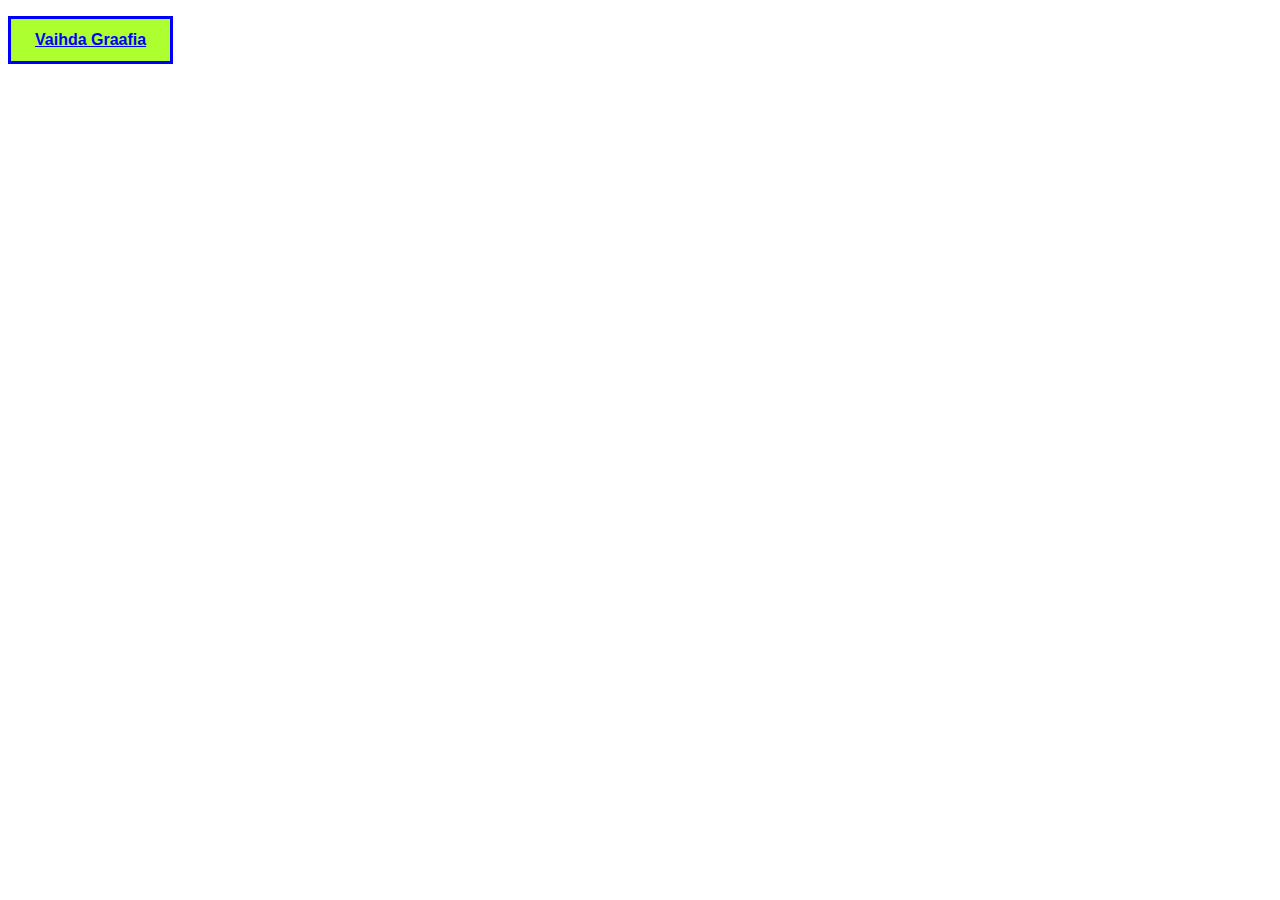
<file: D3-animations/index.html>
<!DOCTYPE html>
<html lang="en">
  <head>
    <meta charset="UTF-8" />
    <meta http-equiv="X-UA-Compatible" content="IE=edge" />
    <meta name="viewport" content="width=device-width, initial-scale=1.0" />
    <title>Histogrammit</title>
    <style>
      a.button {
        font-family: Arial, Helvetica, sans-serif;
        font-size: 1em;
        font-weight: bold;
        color: blue;
        display: inline-block;
        padding: 12px 24px;
        text-align: center;
        border: 3px solid blue;
        background-color: greenyellow;
      }
      a.button:hover {
        opacity: 0.5;
      }
      a.button:active {
        background-color: green;
      }

      .barGroup rect {
        transition: y 1s ease-out, height 1s ease-out;
      }

      .barGroup text {
        transition: transform 1s ease-out;
      }

      .meanLineText {
        font-family: Arial, Helvetica, sans-serif;
        font-size: 12px;
        text-anchor: middle;
        transition: transform 1s ease-out;
      }

      .line {
        stroke: black;
        stroke-width: 2px;
        stroke-dasharray: 2px 2px;
        transition: transform 1s ease-out;
      }
    </style>
  </head>
  <body>
    <div id="wrapper">
      <p>
        <a href="#" id="button" class="button">Vaihda Graafia</a>
      </p>
    </div>

    <script src="https://d3js.org/d3.v6.js"></script>
    <script src="./js/script.js"></script>
  </body>
</html>
</file>
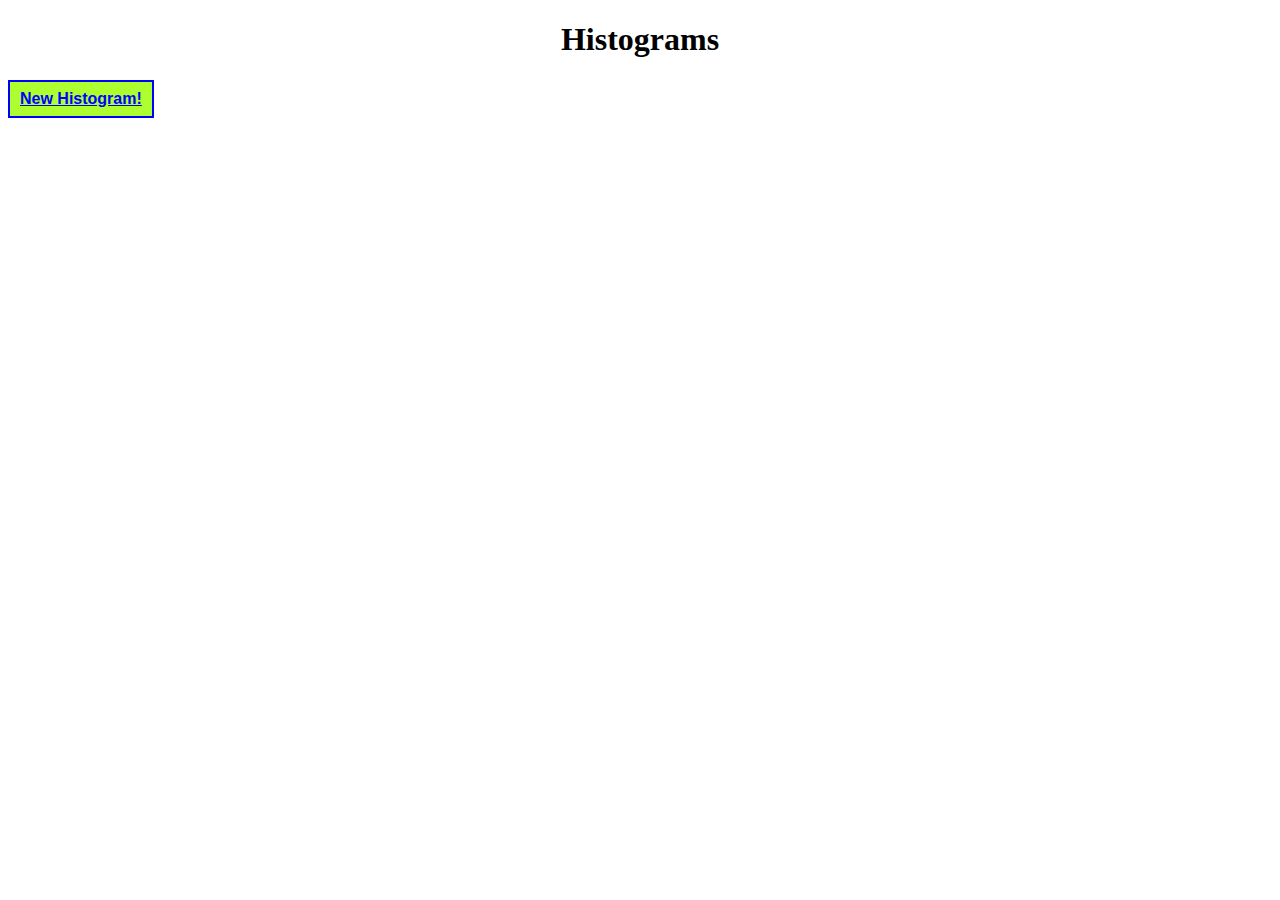
<file: D3-final-histogram1/index.html>
<!DOCTYPE html>
<html lang="en">
  <head>
    <meta charset="UTF-8" />
    <meta http-equiv="X-UA-Compatible" content="IE=edge" />
    <meta name="viewport" content="width=device-width, initial-scale=1.0" />
    <title>Histogrammit</title>
    <style>
      a.button {
        font-family: Arial, Helvetica, sans-serif;
        font-size: 1em;
        font-weight: bold;
        color: blue;
        display: inline-block;
        padding: 8px 10px;
        text-align: center;
        border: 2px solid blue;
        background-color: greenyellow;
      }
      a.button:hover {
        opacity: 0.5;
      }
      a.button:active {
        background-color: green;
      }
      h1 {
        text-align: center;
      }
    </style>
  </head>
  <body>
    <div id="wrapper">
      <h1>Histograms</h1>
      <p>
        <a href="#" id="button" class="button">New Histogram!</a>
      </p>
    </div>

    <script src="https://d3js.org/d3.v6.js"></script>
    <script src="./js/interactive-histogram.js"></script>
  </body>
</html>
</file>
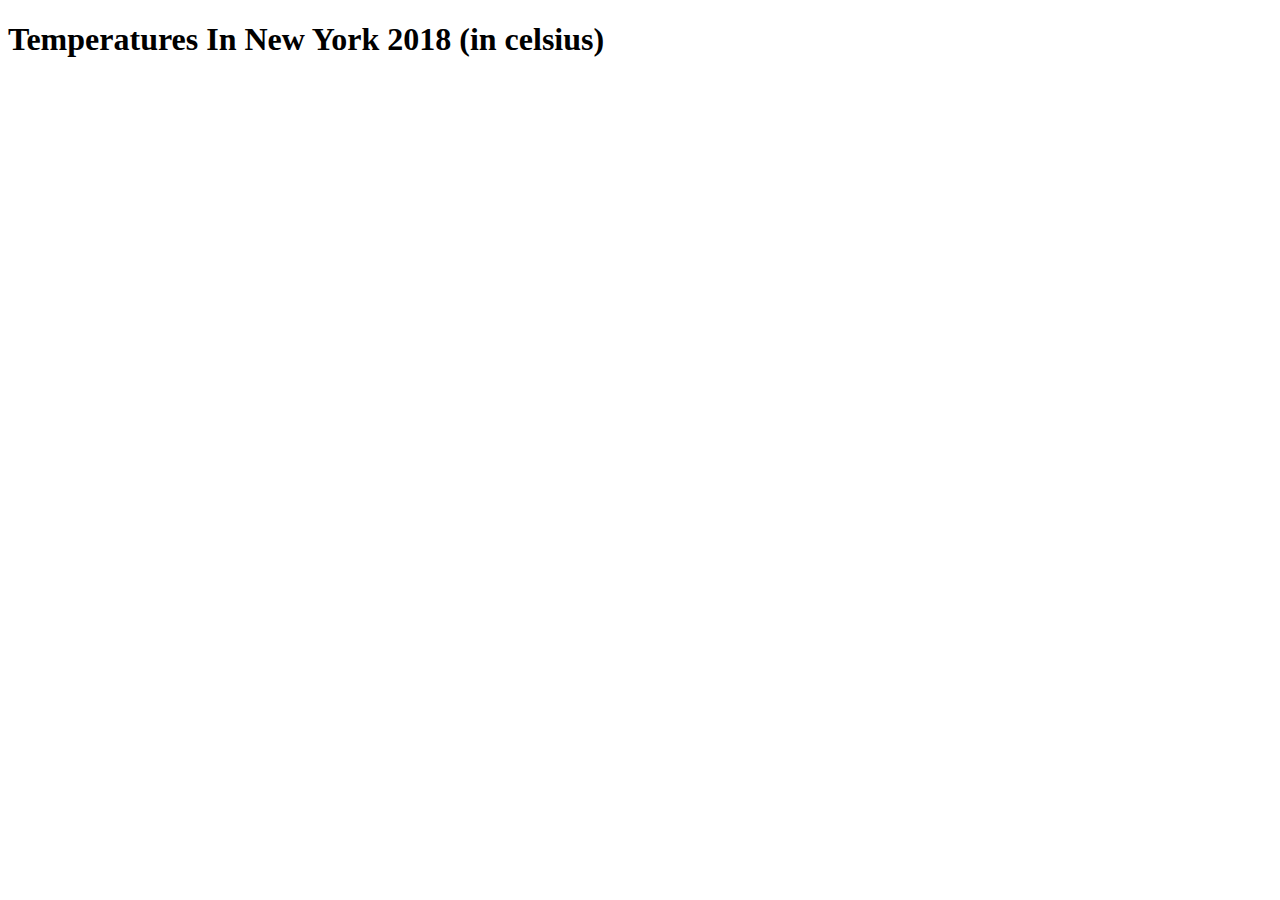
<file: D3-linegraph/index.html>
<!DOCTYPE html>
<html lang="en">
  <head>
    <meta charset="UTF-8" />
    <meta http-equiv="X-UA-Compatible" content="IE=edge" />
    <meta name="viewport" content="width=device-width, initial-scale=1.0" />
    <title>Line Chart</title>
  </head>
  <body>
    <h1>Temperatures In New York 2018 (in celsius)</h1>
    <div id="wrapper"></div>

    <script src="https://d3js.org/d3.v6.js"></script>
    <script src="js/script.js"></script>
  </body>
</html>
</file>
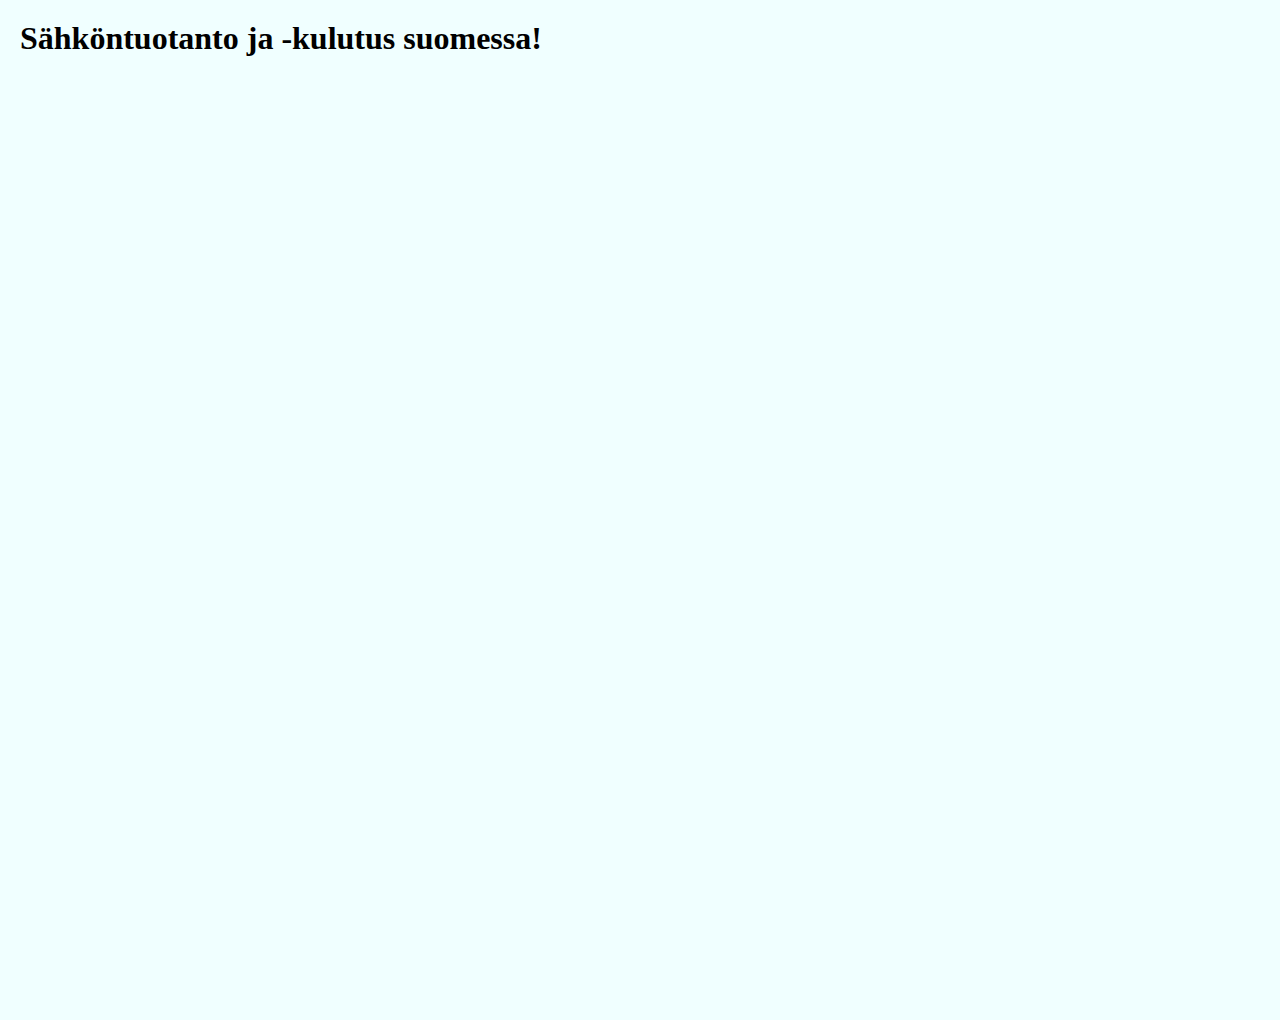
<file: EasyElectricityVisualization/index.html>
<!DOCTYPE html>
<html lang="en">
<head>
    <meta charset="UTF-8">
    <meta name="viewport" content="width=device-width, initial-scale=1.0">
    <link rel="stylesheet" href="css/styles.css">

    <title>Electricity Graph</title>
</head>
<body>
    <header>
        <h1>Sähköntuotanto ja -kulutus suomessa!</h1>
    </header>
    <div id="wrapper">
    </div>
    
    <script src="https://d3js.org/d3.v6.js"></script>
    <script src="scripts/graph.js"></script>
</body>
</html>
</file>
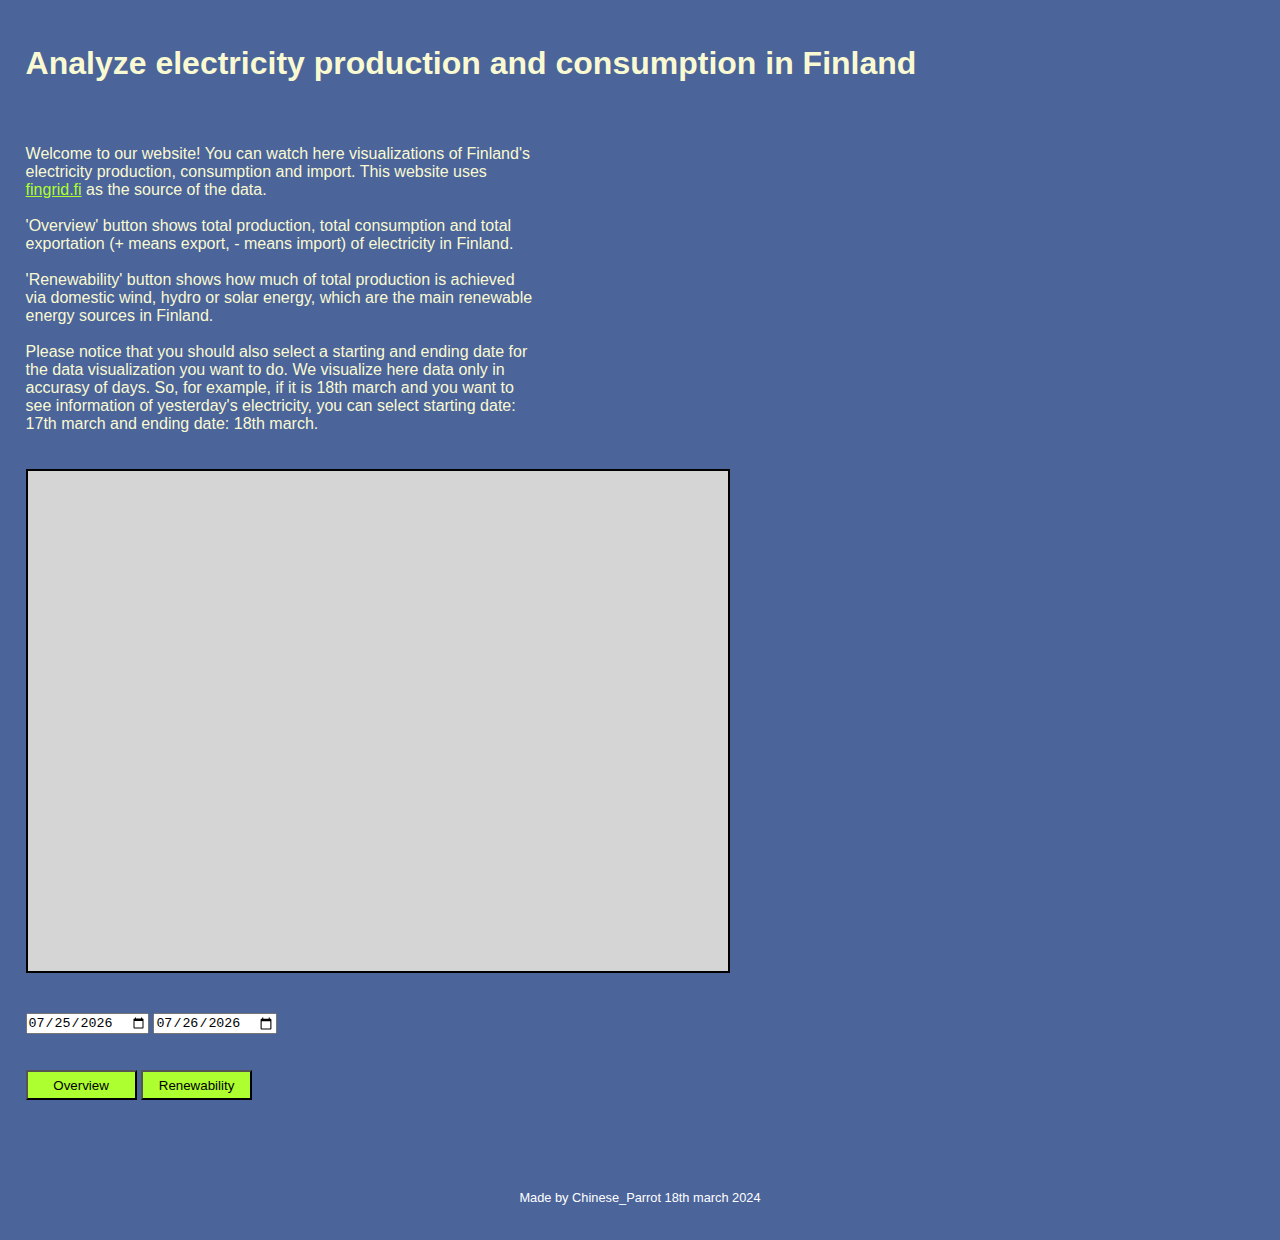
<file: ElectricityVisualizationLive/index.html>
<!DOCTYPE html>
<html lang="en">
<head>
    <meta charset="UTF-8">
    <meta name="viewport" content="width=device-width, initial-scale=1.0">
    <link rel="stylesheet" href="css/styles.css">

    <title>Analyze electricity production and consumption in Finland</title>
</head>

<body>

    <header>
        <h1>Analyze electricity production and consumption in Finland</h1>
    </header>
    
    <section>
        <p>Welcome to our website! You can watch here visualizations of Finland's electricity
            production, consumption and import. 
            This website uses 
            <a id="link-to-fingrid-website" href="https://data.fingrid.fi/en/datasets">fingrid.fi</a>
            as the source of the data. 
            <br> <br>
            'Overview' button shows total production, total consumption and 
            total exportation (+ means export, - means import) of electricity in Finland. 
            <br> <br>
            'Renewability' button shows how much of total production is achieved
            via domestic wind, hydro or solar energy, which are the main 
            renewable energy sources in Finland. 
            <br><br>
            Please notice that you should also select a starting and
            ending date for the data visualization you want to do. 
            We visualize here data only in accurasy of days.
            So, for example, if it is 18th march and you want to see
            information of yesterday's electricity,
            you can select starting date: 17th march
            and ending date: 18th march.
        </p>
    </section>

    <svg id="electricity-visualization"></svg>

    <div class="date-input-area">
        <input id="starting-date-input" type="date" value="2018-07-22">
        <input id="ending-date-input" type="date" value="2018-07-22">

    </div>

    <div class="button-area">
        <button id="overview-button">Overview</button>
        <button id="renewability-button">Renewability</button>
    </div>

    <footer>
        <p>Made by Chinese_Parrot 18th march 2024</p>
    </footer>

    <script>
        var today = new Date();
        var today_str = today.toISOString().split('T')[0];
        document.getElementById('ending-date-input').value = today_str;

        var yesterday = new Date(today);
        yesterday.setDate(yesterday.getDate() - 1);
        var yesterday_str = yesterday.toISOString().split('T')[0];
        document.getElementById('starting-date-input').value = yesterday_str;
    </script>

    <script>
        window.addEventListener('resize', () => location.reload())
    </script>

    <script src="https://d3js.org/d3.v6.js"></script>
    <script src="scripts/visualization.js"></script>

</body>
</html>
</file>
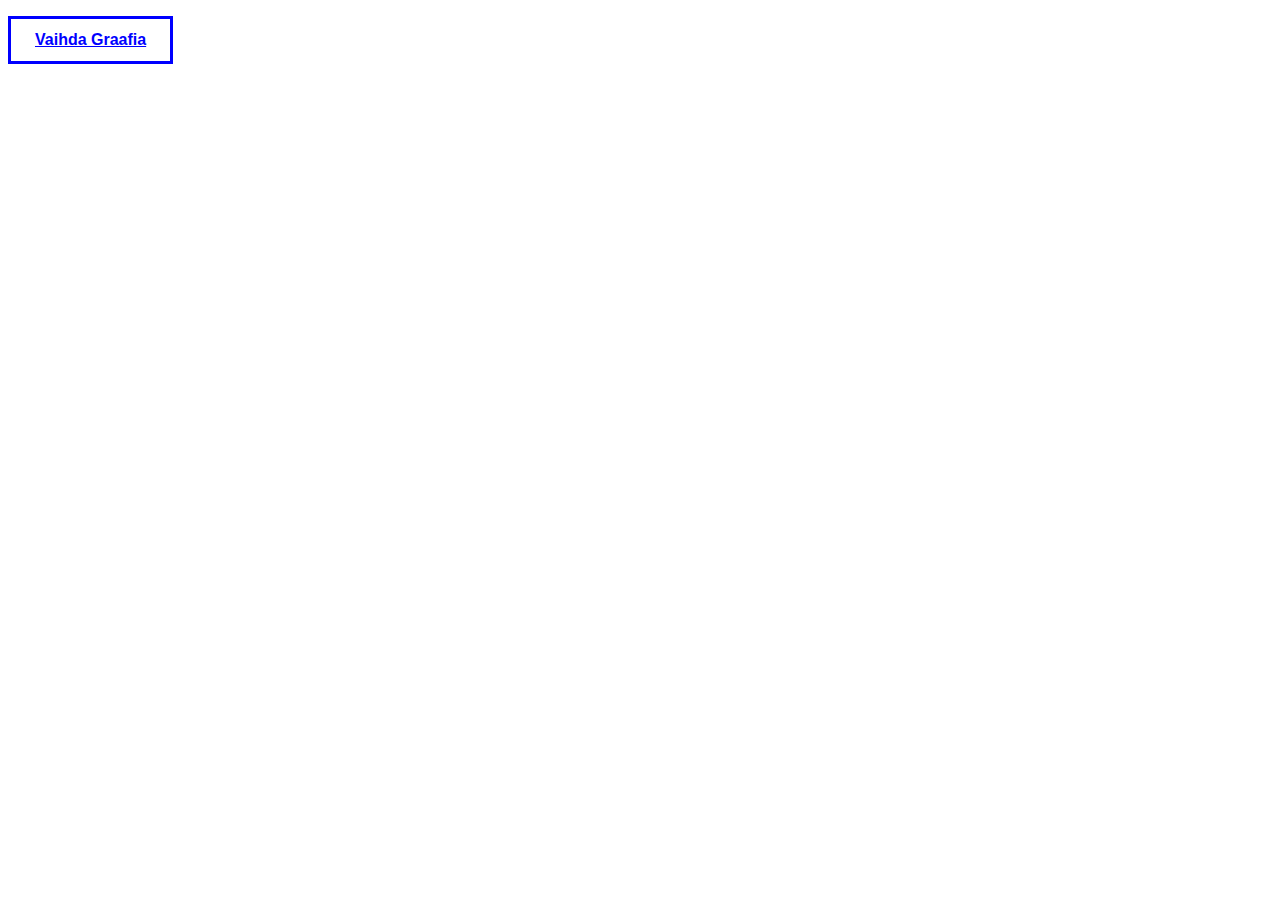
<file: D3-animations/index3.html>
<!DOCTYPE html>
<html lang="en">
  <head>
    <meta charset="UTF-8" />
    <meta http-equiv="X-UA-Compatible" content="IE=edge" />
    <meta name="viewport" content="width=device-width, initial-scale=1.0" />
    <title>Histogrammit</title>
    <style>
      a.button {
        font-family: Arial, Helvetica, sans-serif;
        font-size: 1em;
        font-weight: bold;
        color: blue;
        display: inline-block;
        padding: 12px 24px;
        text-align: center;
        border: 3px solid blue;
      }
    </style>
  </head>
  <body>
    <div id="wrapper">
      <p>
        <a href="#" id="button" class="button">Vaihda Graafia</a>
      </p>
    </div>

    <script src="https://d3js.org/d3.v6.js"></script>
    <script src="./js/script3.js"></script>
  </body>
</html>
</file>
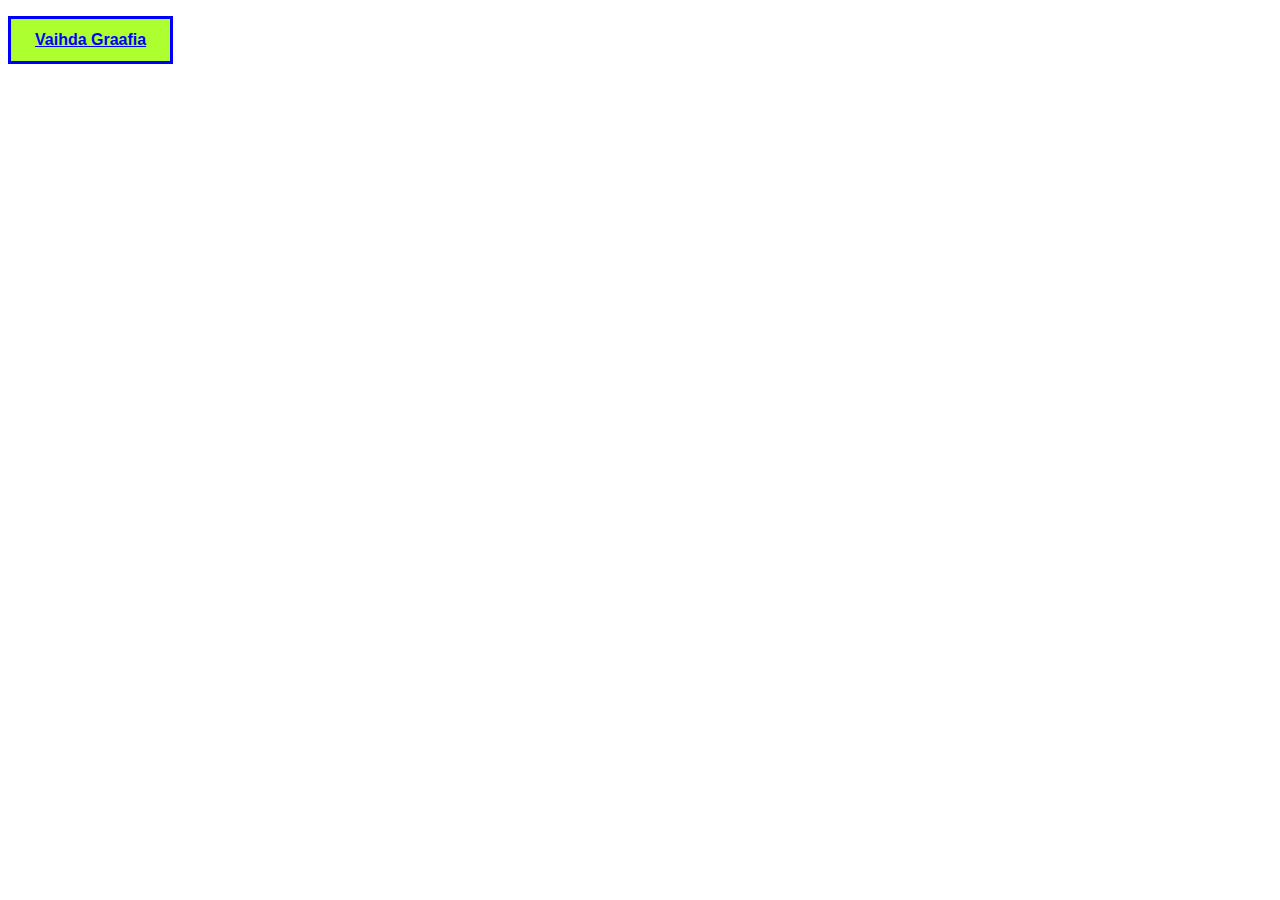
<file: D3-histograms/index3.html>
<!DOCTYPE html>
<html lang="en">
  <head>
    <meta charset="UTF-8" />
    <meta http-equiv="X-UA-Compatible" content="IE=edge" />
    <meta name="viewport" content="width=device-width, initial-scale=1.0" />
    <title>Histogrammit</title>
    <style>
      a.button {
        font-family: Arial, Helvetica, sans-serif;
        font-size: 1em;
        font-weight: bold;
        color: blue;
        display: inline-block;
        padding: 12px 24px;
        text-align: center;
        border: 3px solid blue;
        background-color: greenyellow;
      }
      a.button:hover {
        opacity: 0.5;
      }
      a.button:active {
        background-color: green;
      }

      .barGroup rect {
        transition: y 1s ease-out, height 1s ease-out;
      }

      .barGroup text {
        transition: transform 1s ease-out;
      }

      .meanLineText {
        font-family: Arial, Helvetica, sans-serif;
        font-size: 12px;
        text-anchor: middle;
        transition: transform 1s ease-out;
      }

      .line {
        stroke: black;
        stroke-width: 2px;
        stroke-dasharray: 2px 2px;
        transition: transform 1s ease-out;
      }
    </style>
  </head>
  <body>
    <div id="wrapper">
      <p>
        <a href="#" id="button" class="button">Vaihda Graafia</a>
      </p>
    </div>

    <script src="https://d3js.org/d3.v6.js"></script>
    <script src="./js/script3.js"></script>
  </body>
</html>
</file>
<file: EasyElectricityVisualization/css/styles.css>
* {
    margin:0;
    padding:0;
}

body {
    height: 1000px;
    background-color: azure;
}

header {
    height: 10vh;
    margin-left: 20px;
    margin-top: 20px;
}

wrapper {
    margin-left: 20px;
}
</file>
<file: ElectricityVisualizationLive/css/styles.css>
* {
    margin: 0;
    padding: 0;
}

body {
    height: 1000px;
    background-color: rgb(75, 100, 154);
    background-image: url(../photos/windmill.png);
    background-size: cover;
    background-position: center;
    background-repeat: no-repeat;
    font-family: Arial, Helvetica, sans-serif;
}

header {
    height: 100px;
    
}

header h1 {
    color: lightgoldenrodyellow;
    margin-left: 2vw;
    margin-top: 5vh;
}

section {
    width: 40vw;
    margin-left: 2vw;
}

section p {
    color: lightgoldenrodyellow;
}

#link-to-fingrid-website {
    color: greenyellow;
}

#link-to-fingrid-website:hover {
    color: blue;
}

#link-to-fingrid-website:active {
    color: chartreuse;
}

svg {
    height: 500px;
    width: 700px;
    border: 2px solid black;
    margin-left: 2vw;
    margin-top: 4vh;
    background-color: #D5D5D5;
}

.date-input-area {
    margin-left: 2vw;
    margin-top: 4vh;
}

.button-area {
    margin-left: 2vw;
    margin-top: 4vh;
}

.button-area button{
    min-width: 111px;
    min-height: 30px;
    background-color: greenyellow;
}

.button-area button:hover{
    background-color: grey;
}

.button-area button:active{
    background-color: chartreuse;
}

footer {
    width: 100%;
    height: 50px;
    margin-top: 5vh
}

footer p {
    margin-top: 10vh;
    font-size: 0.8em;
    color: white;
    text-align: center;
}

@media only screen and (max-width: 800px){
    
    body {
        background-position: height 500px;
    }

    header h1 {
        margin-left: 5vw;
    }

    section {
        margin-left: 5vw;
        margin-top: 7vh;
        font-size: 1.2em;
    }

    svg {
        margin-left: 5vw;
        margin-top: 5vh;
        width: 90vw;
        height: 90vw;
    }

    .button-area, .date-input-area {
        margin-left: 5vw;
    }

    .button-area button {
        background-color: rgb(196, 255, 47);
    }

    .button-area button:hover{
        background-color: chartreuse;
    }
    

}
</file>
